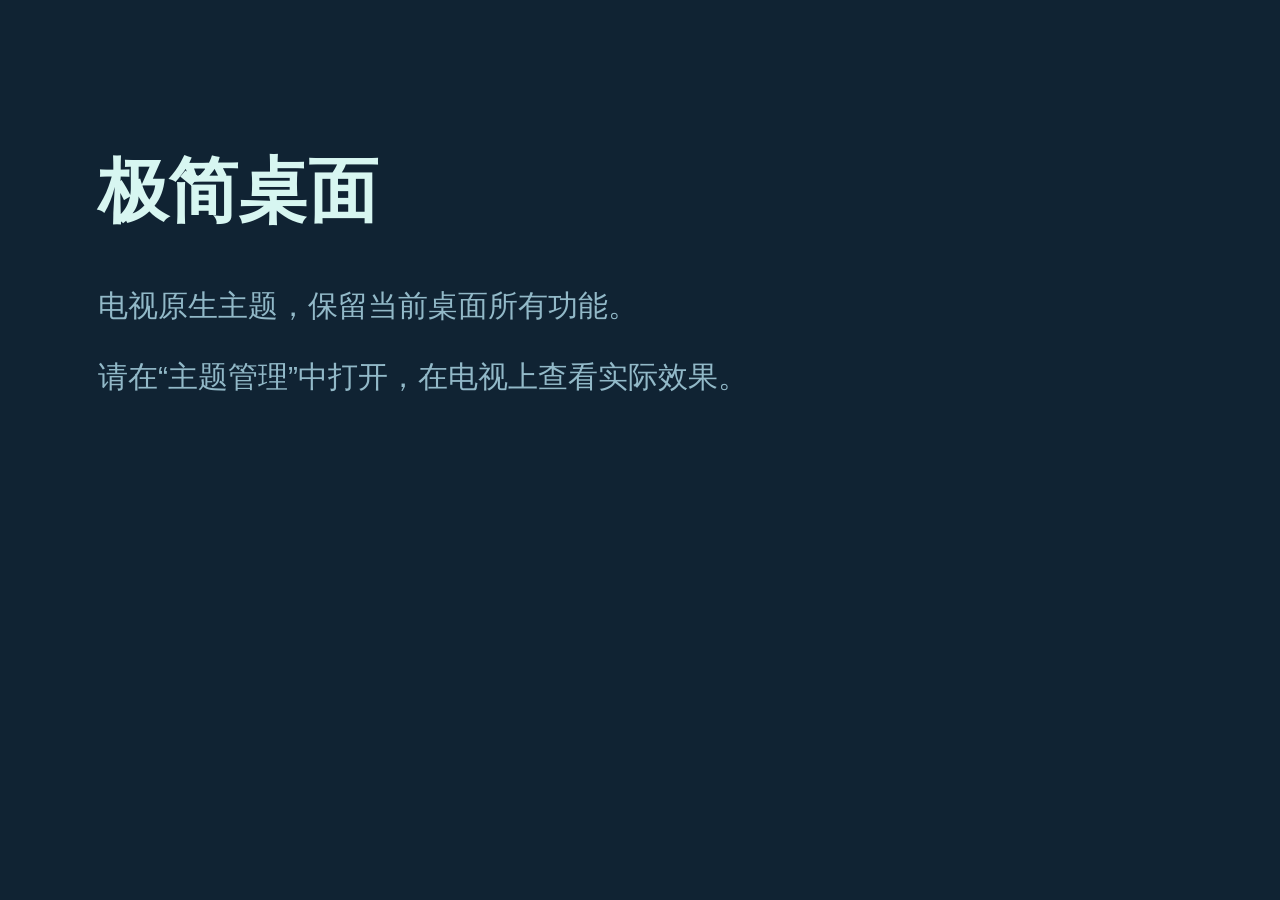
<file: launcher/app/src/main/assets/aurora/themes/legacy/index.html>
<!doctype html><html lang="zh-CN"><meta charset="utf-8"><title>极简桌面</title><style>body{background:#102333;color:#d7f6f1;font:30px sans-serif;padding:90px}h1{font-size:70px}p{color:#92b9c8}</style><h1>极简桌面</h1><p>电视原生主题，保留当前桌面所有功能。</p><p>请在“主题管理”中打开，在电视上查看实际效果。</p></html>
</file>
